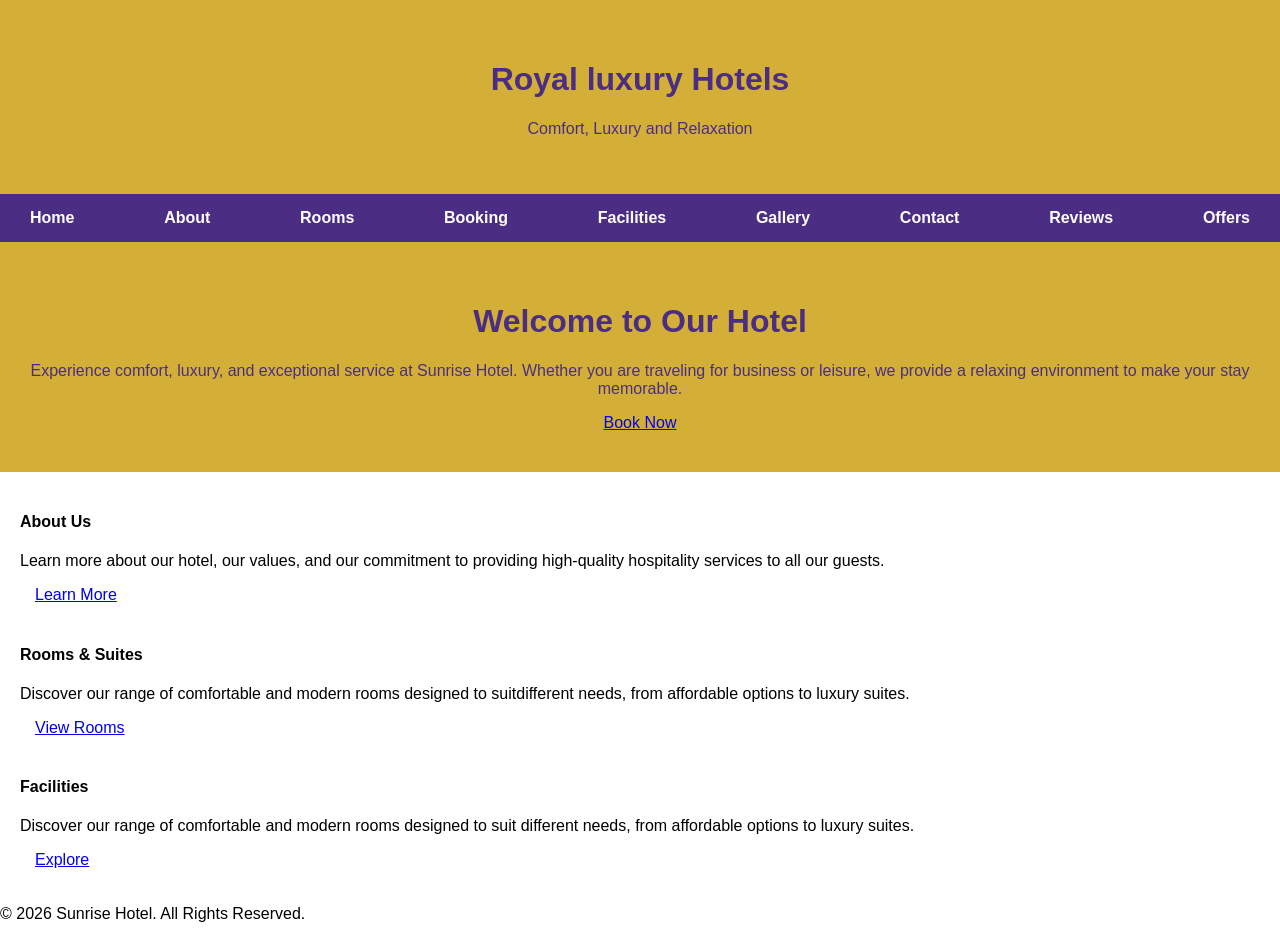
<file: index.html>
<!DOCTYPE html>
<html lang="en">
<head>
  <meta charset="UTF-8">
  <meta name="viewport" content="width=device-width, initial-scale=1">
  <title>Hotel Website</title>
  <link rel="stylesheet" href="style.css">
</head>
    <body>
        <header>
            <h1>Royal luxury Hotels</h1>
            <p>Comfort, Luxury and Relaxation</p>
        </header>
        
  <nav>
         <a href="index.html">Home</a>
        <a href="about.html">About</a>
        <a href="rooms.html">Rooms</a>
        <a href="booking.html">Booking</a>
        <a href="facilities.html">Facilities</a>
        <a href="gallery.html">Gallery</a></li>
        <a href="contact.html">Contact</a>
        <a href="reviews.html">Reviews</a>
        <a href="specialoffers.html">Offers</a>
      
</nav>      
<header class="bg-light text-center p-5">
  <h1>Welcome to Our Hotel</h1>
  <p> Experience comfort, luxury, and exceptional service at Sunrise Hotel.
    Whether you are traveling for business or leisure, we provide a relaxing
    environment to make your stay memorable.</p>
  <a href="booking.html" class="btn btn-success mt-3">Book Now</a>
</header>

<section class="container my-5">
  <div class="row text-center">
    <div class="col-md-4">
      <h4>About Us</h4>
       <p>
        Learn more about our hotel, our values, and our commitment to providing
        high-quality hospitality services to all our guests.
      </p>
      <a href="about.html" class="btn btn-outline-dark">Learn More</a>
    </div>
    <div class="col-md-4">
       <h4>Rooms & Suites</h4>
       <p>Discover our range of comfortable and modern rooms designed to suitdifferent needs, from affordable options to luxury suites.</p>
      <a href="rooms.html" class="btn btn-outline-dark">View Rooms</a>
    </div>
    <div class="col-md-4">
       <h4>Facilities</h4>
        <p>
        Discover our range of comfortable and modern rooms designed to suit
        different needs, from affordable options to luxury suites.
      </p>
      <a href="facilities.html" class="btn btn-outline-dark">Explore</a>
    </div>
  </div>
</section>
   
<footer>
    <p>© 2026 Sunrise Hotel. All Rights Reserved.</p>
</footer>
    </body>
</html>
</file>
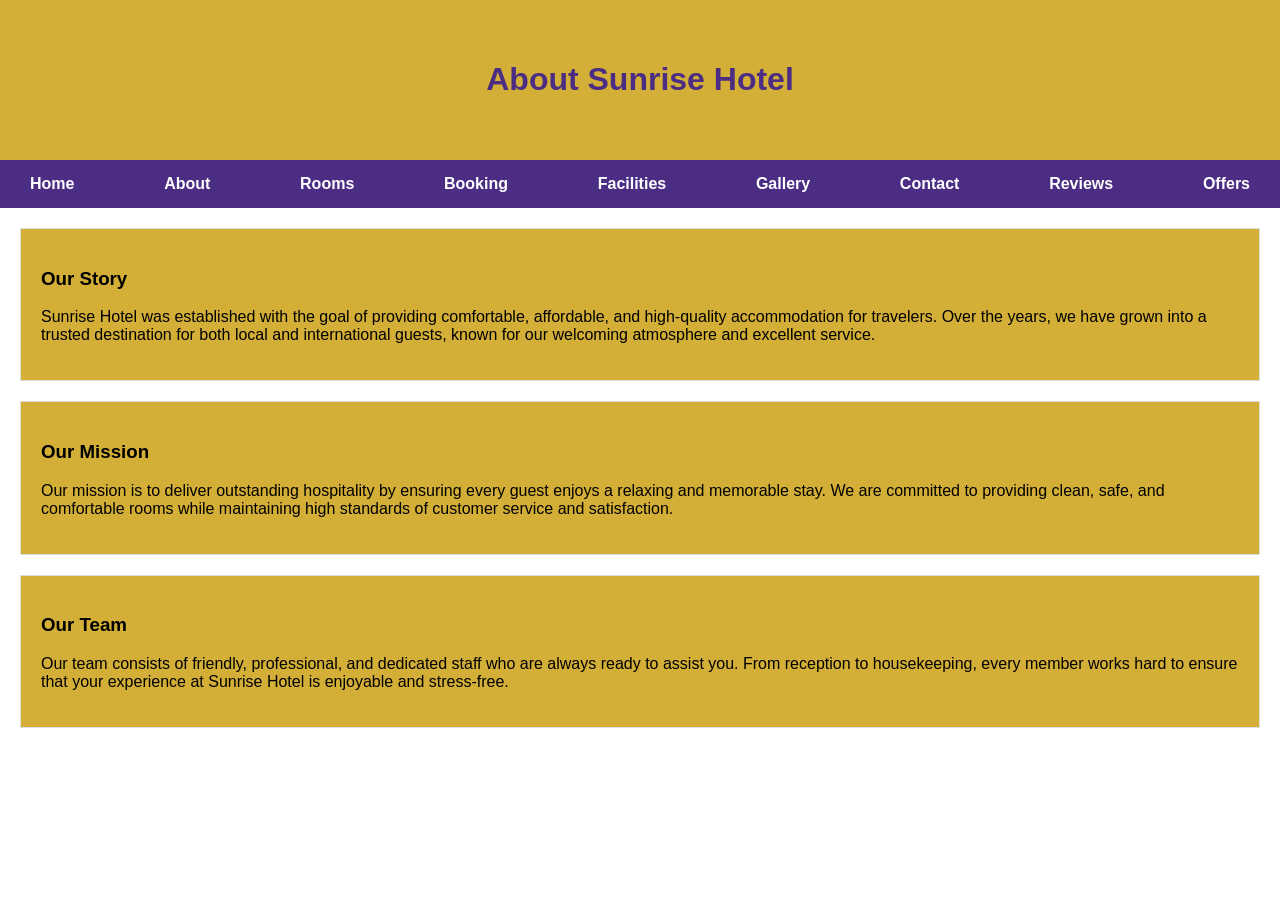
<file: about.html>
<!DOCTYPE html>
<html lang="en">
<head>
  <meta charset="UTF-8">
  <meta name="viewport" content="width=device-width, initial-scale=1">
  <title>Hotel Website</title>
  <link rel="stylesheet" href="style.css">
<body>

<header>
    <h1>About Sunrise Hotel</h1>
</header>

<nav>
         <a href="index.html">Home</a>
        <a href="about.html">About</a>
        <a href="rooms.html">Rooms</a>
        <a href="booking.html">Booking</a>
        <a href="facilities.html">Facilities</a>
        <a href="gallery.html">Gallery</a></li>
        <a href="contact.html">Contact</a>
        <a href="reviews.html">Reviews</a>
        <a href="specialoffers.html">Offers</a>
      
</nav>

<main class="container">
  <div class="row">
    <div class="card2">
      <h3>Our Story</h3>
      <p>Sunrise Hotel was established with the goal of providing comfortable,
        affordable, and high-quality accommodation for travelers. Over the years,
        we have grown into a trusted destination for both local and international
        guests, known for our welcoming atmosphere and excellent service.</p>
    </div>
    <div class="card2">
      <h3>Our Mission</h3>
      <p> Our mission is to deliver outstanding hospitality by ensuring every guest
        enjoys a relaxing and memorable stay. We are committed to providing clean,
        safe, and comfortable rooms while maintaining high standards of customer
        service and satisfaction.</p>
    </div>
    <div class="card2">
      <h3>Our Team</h3>
      <p>  Our team consists of friendly, professional, and dedicated staff who are
        always ready to assist you. From reception to housekeeping, every member
        works hard to ensure that your experience at Sunrise Hotel is enjoyable
        and stress-free.</p>
    </div>
  </div>
</main>

</body>
</html>
</file>
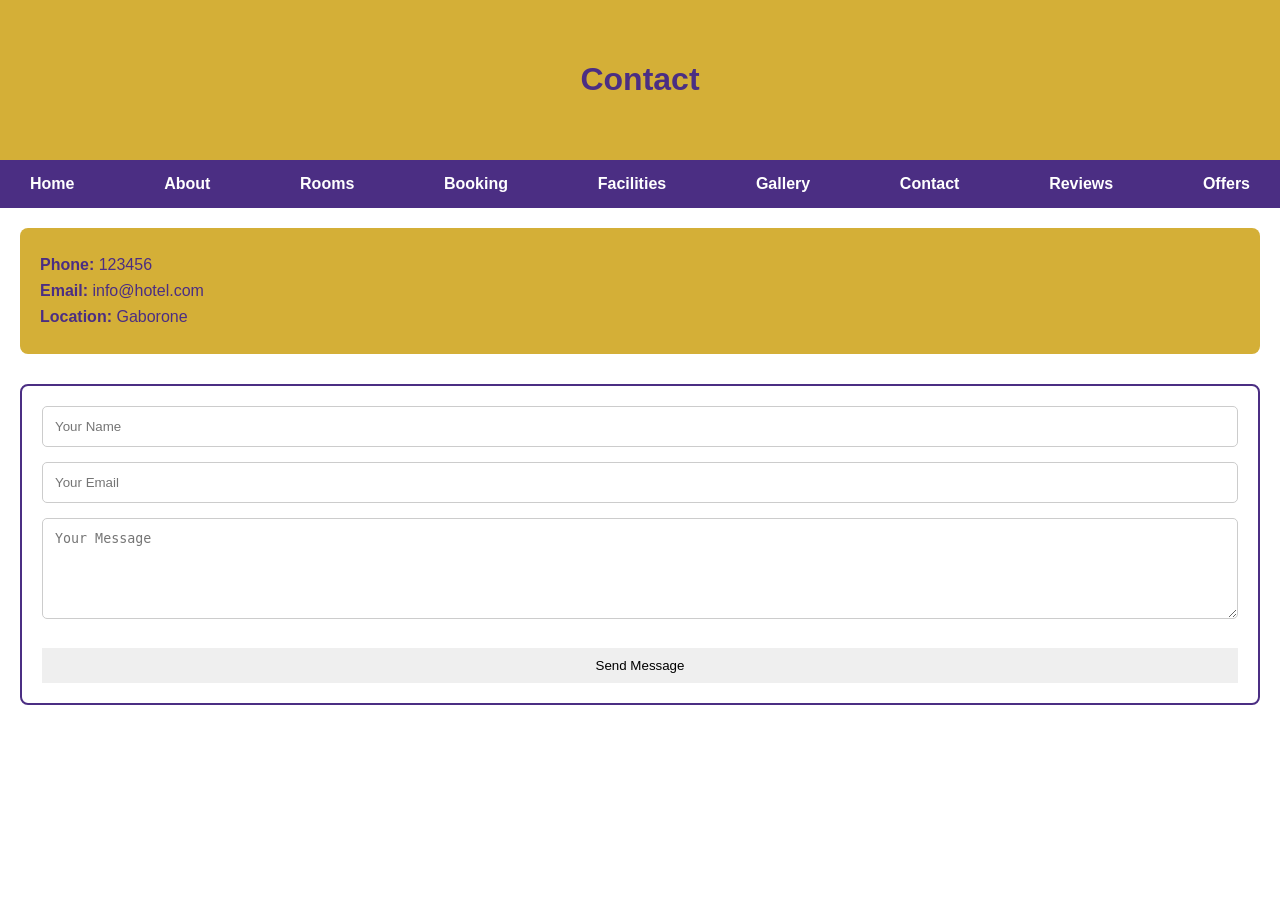
<file: contact.html>
<!DOCTYPE html>
<html>
<head>
    <title>Contact Us</title>
    <link rel="stylesheet" href="style.css">
    <style>
      /* ===================== CONTACT PAGE ===================== */

.contact-page h2 {
  text-align: center;
  color: var(--purple);
  margin-bottom: 30px;
}

/* Layout container */
.contact-wrapper {
  display: flex;
  gap: 30px;
  align-items: flex-start;
}

/* Left side (info) */
.contact-info {
  flex: 1;
  background: var(--gold);
  padding: 20px;
  border-radius: 8px;
  color: var(--purple);
}

.contact-info h3 {
  margin-bottom: 10px;
}

.contact-info p {
  margin: 8px 0;
}

/* Map */
.map {
  margin-top: 20px;
  height: 200px;
  background: #ccc;
  display: flex;
  align-items: center;
  justify-content: center;
}

/* Right side (form) */
.contact-form {
  flex: 1;
  background: var(--white);
  padding: 20px;
  border: 2px solid var(--purple);
  border-radius: 8px;
}

.contact-form h3 {
  margin-bottom: 15px;
  color: var(--purple);
}

/* Inputs */
.contact-form input,
.contact-form textarea {
  width: 100%;
  padding: 12px;
  margin-bottom: 15px;
  border: 1px solid #ccc;
  border-radius: 5px;
}

/* Focus */
.contact-form input:focus,
.contact-form textarea:focus {
  border-color: var(--purple);
  outline: none;
}

/* Button */
.contact-form .btn {
  width: 100%;
}

/* ===================== RESPONSIVE ===================== */
@media (max-width: 768px) {
  .contact-wrapper {
    flex-direction: column;
  }
}
    </style>
</head>
<body>

    <header><h1>Contact</h1></header>

<nav>
        <a href="index.html">Home</a>
        <a href="about.html">About</a>
        <a href="rooms.html">Rooms</a>
        <a href="booking.html">Booking</a>
        <a href="facilities.html">Facilities</a>
        <a href="gallery.html">Gallery</a></li>
        <a href="contact.html">Contact</a>
        <a href="reviews.html">Reviews</a>
        <a href="specialoffers.html">Offers</a>
      
</nav>
 <!-- STEP 3: Main content container -->
<main class="container">

  <!-- Page heading -->

  <!-- STEP 4: Contact information section -->
  <div class="contact-info">
    <p><strong>Phone:</strong> 123456</p>
    <p><strong>Email:</strong> info@hotel.com</p>
    <p><strong>Location:</strong> Gaborone</p>
  </div>

  <!-- STEP 5: Contact form (linked to CSS class) -->
  <form class="contact-form">
    
    <!-- Input fields -->
    <input type="text" placeholder="Your Name" required>
    <input type="email" placeholder="Your Email" required>

    <!-- Message box -->
    <textarea placeholder="Your Message" rows="5" required></textarea>

    <!-- Submit button -->
    <button type="submit" class="btn">Send Message</button>
  </form>

</main>

</body>
</html>
</file>
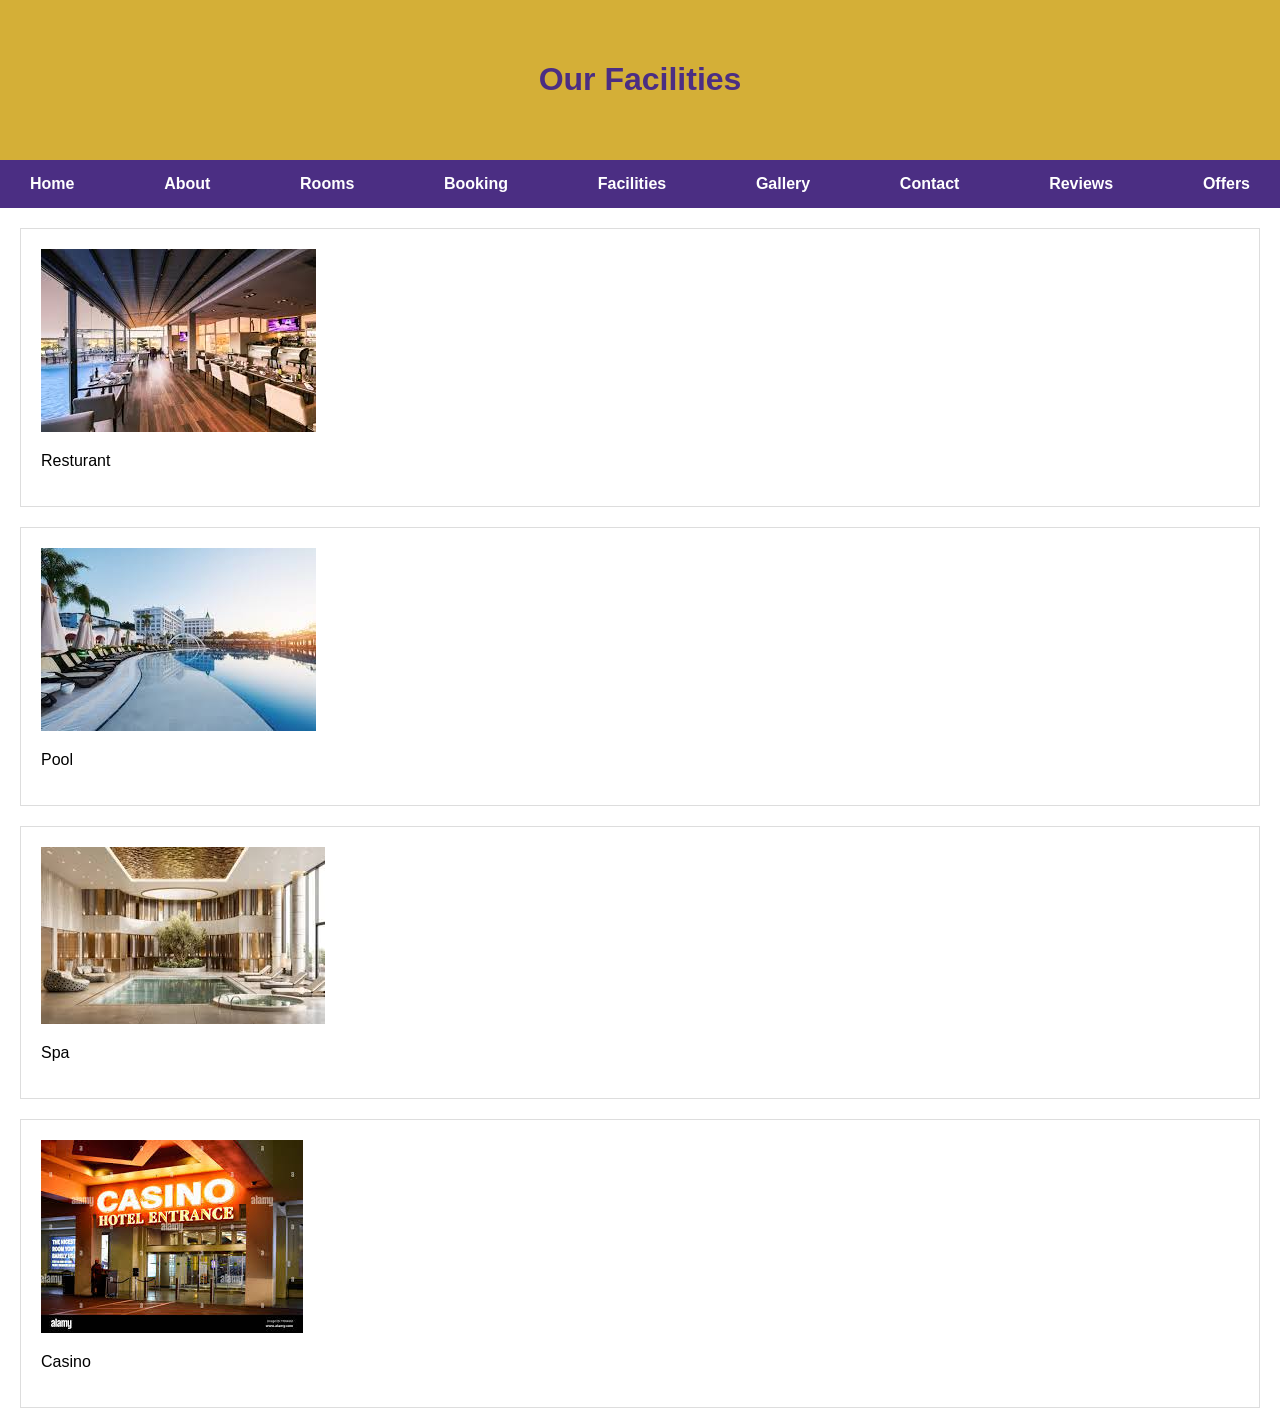
<file: facilities.html>
<!DOCTYPE html>
<html>
<head>
    <title>Facilities</title>
    <link rel="stylesheet" href="style.css">
</head>
<body>

<header>
    <h1>Our Facilities</h1>
</header>

<nav>
         <a href="index.html">Home</a>
        <a href="about.html">About</a>
        <a href="rooms.html">Rooms</a>
        <a href="booking.html">Booking</a>
        <a href="facilities.html">Facilities</a>
        <a href="gallery.html">Gallery</a></li>
        <a href="contact.html">Contact</a>
        <a href="reviews.html">Reviews</a>
        <a href="specialoffers.html">Offers</a>
</nav>

<main class="container">
  <div class="row">
    <div class="card">
      <img src="Resturant pic.jpeg" alt="Resturant Picture">
      <p>Resturant</p>
    </div>
    <div class="card">
      <img src="Pool pic.jpeg" alt="Pool image">
      <p>Pool</p>
    </div>
    <div class="card">
      <img src="Spa pic.jpeg" alt="Sap Picture">
      <p>Spa</p>
    </div>
     <div class="card">
      <img src="Casino pic.jpeg" alt="Casino Picture">
      <p>Casino</p>
     </div>
  </div>
</main>

</body>
</html>
</file>
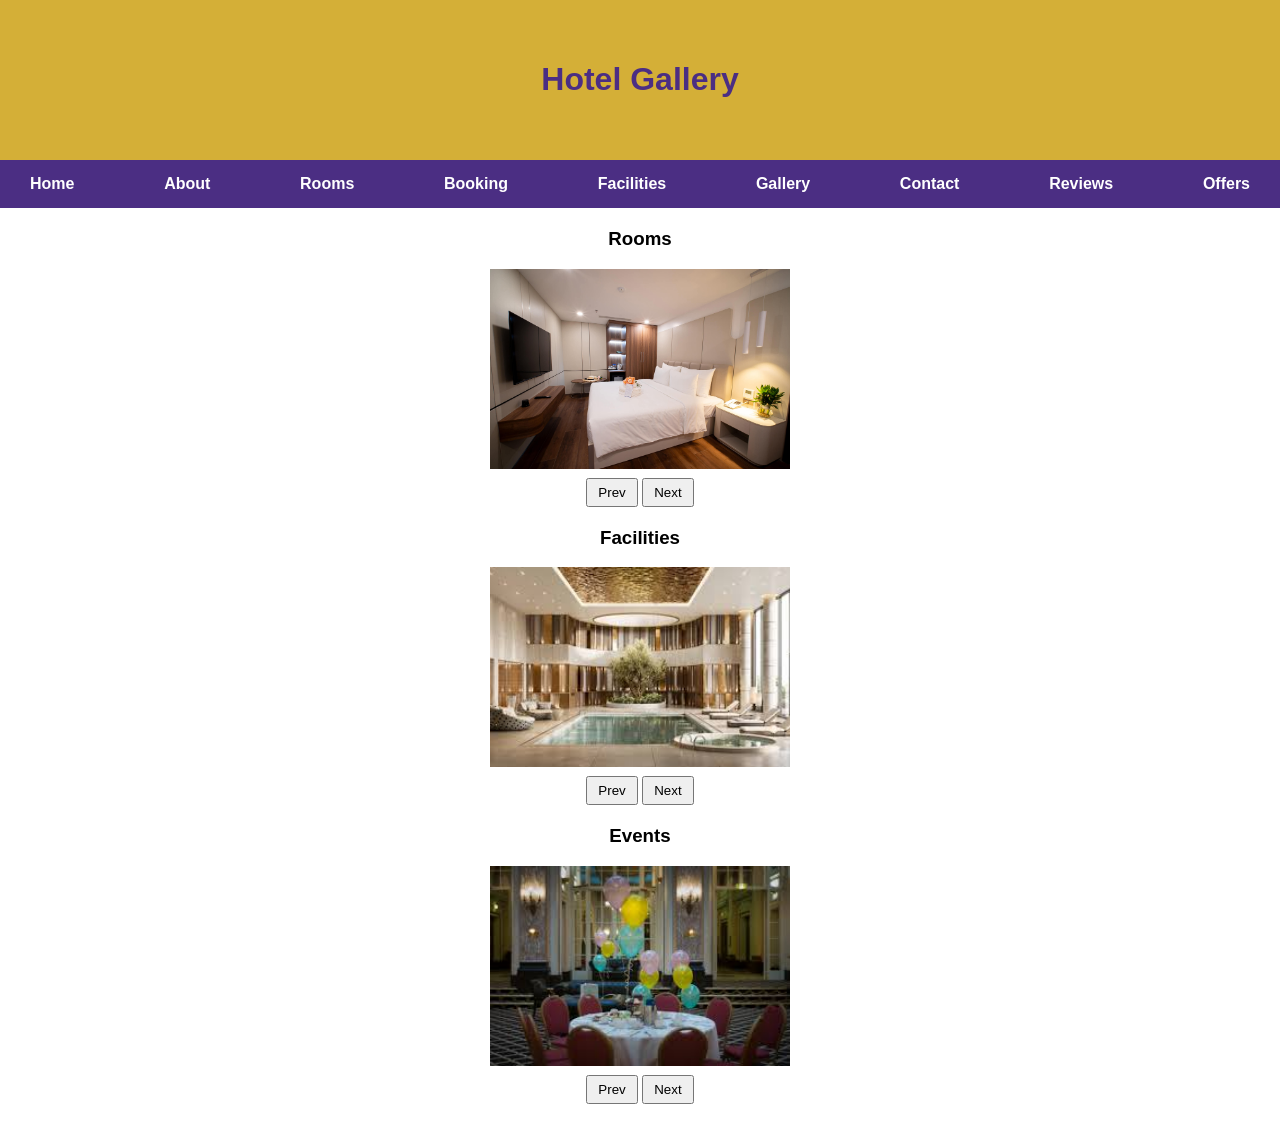
<file: gallery.html>
<!DOCTYPE html>
<html>
<head>
    <title>Gallery</title>
    <link rel="stylesheet" href="style.css">
<style>
    body {
      font-family: Arial;
      text-align: center;
    }

    .carousel {
      width: 300px;
      margin: 20px auto;
      position: relative;
    }

    .carousel img {
      width: 100%;
      height: 200px;
      object-fit: cover;
    }

    .buttons {
      margin-top: 5px;
    }

    button {
      padding: 5px 10px;
      cursor: pointer;
    }
    </style>
</head>
<body>

<header>
    <h1>Hotel Gallery</h1>
</header>

<nav>
         <a href="index.html">Home</a>
        <a href="about.html">About</a>
        <a href="rooms.html">Rooms</a>
        <a href="booking.html">Booking</a>
        <a href="facilities.html">Facilities</a>
        <a href="gallery.html">Gallery</a></li>
        <a href="contact.html">Contact</a>
        <a href="reviews.html">Reviews</a>
        <a href="specialoffers.html">Offers</a>
</nav>

<!-- Carousel 1: Rooms -->
<div class="carousel">
  <h3>Rooms</h3>
  <img id="rooms" src="standardroom pic1.jpg">
  <div class="buttons">
    <button onclick="prevImage('rooms')">Prev</button>
    <button onclick="nextImage('rooms')">Next</button>
  </div>
</div>

<!-- Carousel 2: Facilities -->
<div class="carousel">
  <h3>Facilities</h3>
  <img id="facilities" src="Spa pic.jpeg">
  <div class="buttons">
    <button onclick="prevImage('facilities')">Prev</button>
    <button onclick="nextImage('facilities')">Next</button>
  </div>
</div>

<!-- Carousel 3: Evenets -->
<div class="carousel">
  <h3>Events</h3>
  <img id="Events" src="Party pic.jpeg">
  <div class="buttons">
    <button onclick="prevImage('dining')">Prev</button>
    <button onclick="nextImage('dining')">Next</button>
  </div>
</div>

<script>
/* Image arrays */
var images = {
  rooms: ["standardroom pic1.jpg", "deluxeroom pic1.jpg", "Familyroom pic1.jpeg", "Executiveroom pic2.avif"],
  facilities: ["Pool pic.jpeg", "Resturant pic.jpeg", "Spa pic.jpeg", "Casino pic.jpeg"],
  dining: ["Confrence pic.jpeg", "Wedding pic.jpeg", ""]
};

/* Track current image index */
var index = {
  rooms: 0,
  facilities: 0,
  dining: 0
};

/* Next button */
function nextImage(type) {
  index[type]++;
  if (index[type] >= images[type].length) {
    index[type] = 0;
  }
  document.getElementById(type).src = images[type][index[type]];
}

/* Previous button */
function prevImage(type) {
  index[type]--;
  if (index[type] < 0) {
    index[type] = images[type].length - 1;
  }
  document.getElementById(type).src = images[type][index[type]];
}
</script>

</body>
</html>
</file>
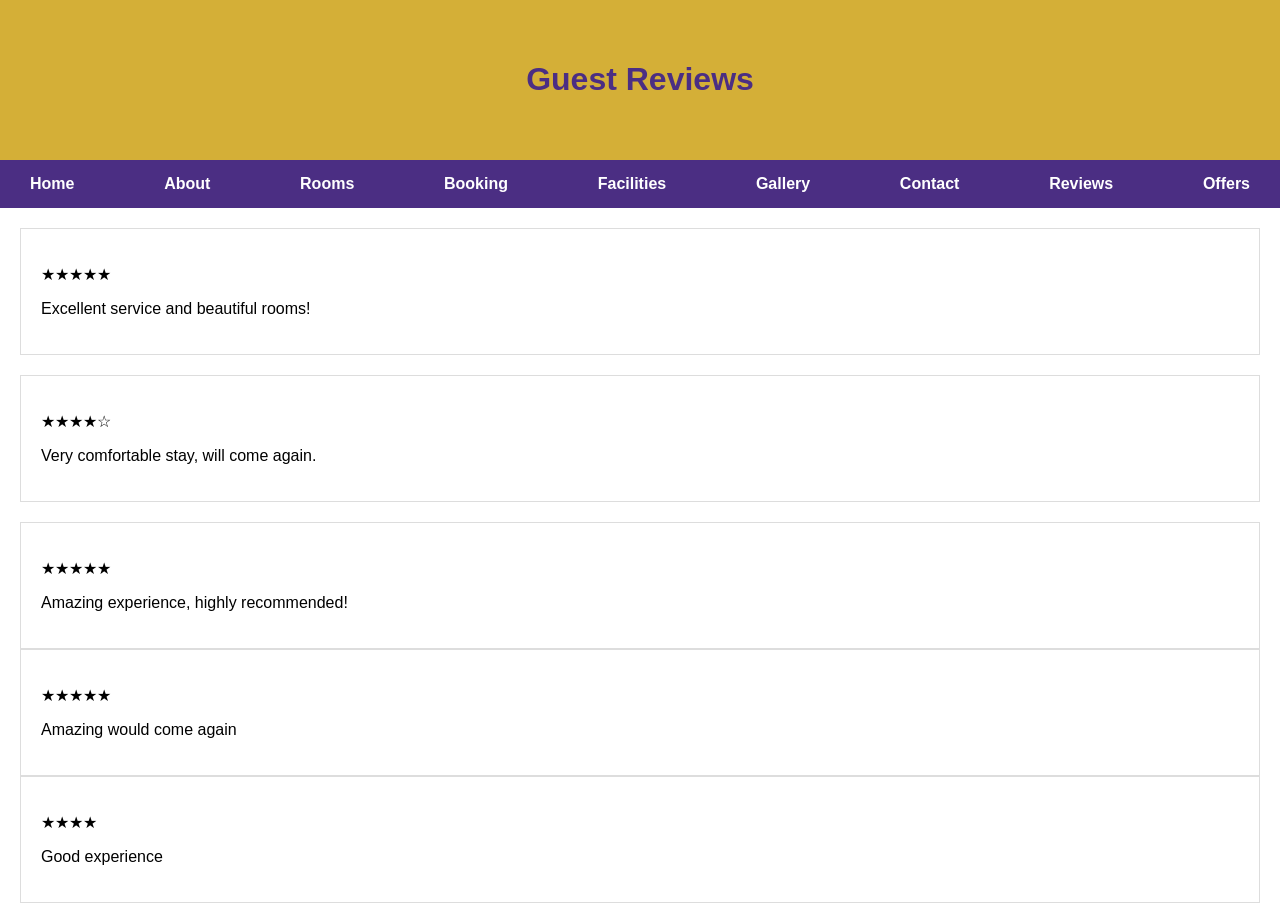
<file: reviews.html>
<!DOCTYPE html>
<html lang="en">
<head>
<meta charset="UTF-8">
<meta name="viewport" content="width=device-width, initial-scale=1.0">
<title>Reviews</title>
<link rel="stylesheet" href="style.css">
</head>
<body>
<header><h1>Guest Reviews</h1></header>
<nav>
        <a href="index.html">Home</a>
        <a href="about.html">About</a>
        <a href="rooms.html">Rooms</a>
        <a href="booking.html">Booking</a>
        <a href="facilities.html">Facilities</a>
        <a href="gallery.html">Gallery</a></li>
        <a href="contact.html">Contact</a>
        <a href="reviews.html">Reviews</a>
        <a href="specialoffers.html">Offers</a>
</nav>

<main class="container">

  <!-- Review cards -->
  <div class="row">
    <div class="card">
      <p>★★★★★</p>
      <p>Excellent service and beautiful rooms!</p>
    </div>

    <div class="card">
      <p>★★★★☆</p>
      <p>Very comfortable stay, will come again.</p>
    </div>

    <div class="card">
      <p>★★★★★</p>
      <p>Amazing experience, highly recommended!</p>
    </div>
  </div>

<div class="card">
      <p>★★★★★</p>
      <p>Amazing would come again</p>
    </div>
  </div>

<div class="card">
      <p>★★★★</p>
      <p>Good experience</p>
    </div>
  </div>
</main>


</body>
</html>
</file>
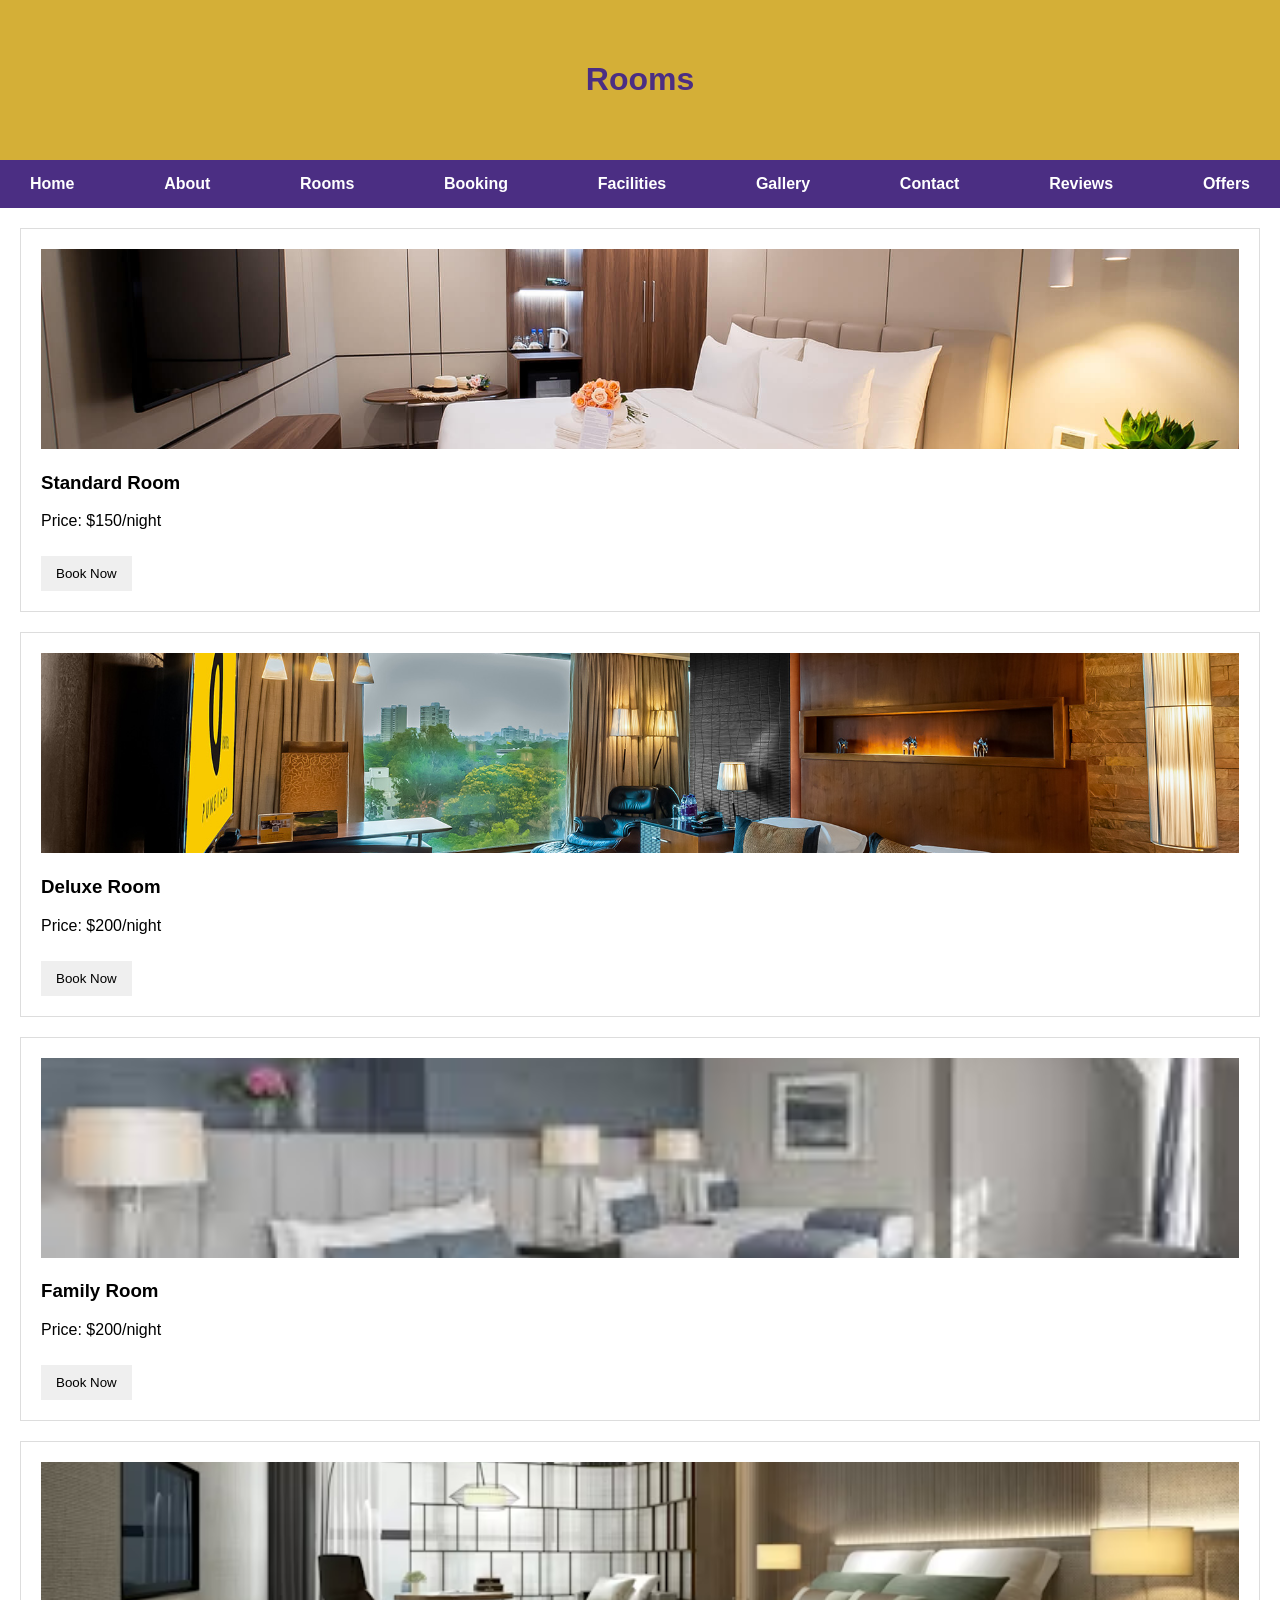
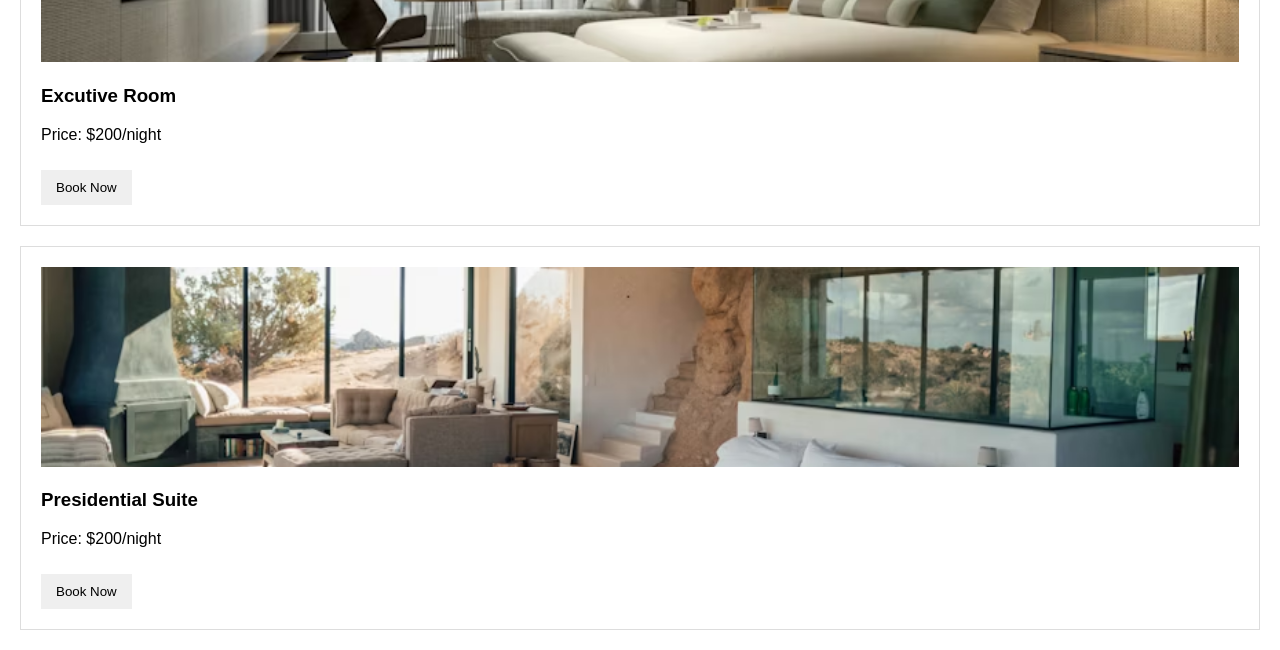
<file: rooms.html>
<!DOCTYPE html>
<html lang="en">
<head>
  <meta charset="UTF-8">
  <meta name="viewport" content="width=device-width, initial-scale=1">
  <title>Rooms</title>
  <link rel="stylesheet" href="style.css">
<body>

    <header>
        <h1>Rooms</h1>
    </header> 

<nav>
         <a href="index.html">Home</a>
        <a href="about.html">About</a>
        <a href="rooms.html">Rooms</a>
        <a href="booking.html">Booking</a>
        <a href="facilities.html">Facilities</a>
        <a href="gallery.html">Gallery</a></li>
        <a href="contact.html">Contact</a>
        <a href="reviews.html">Reviews</a>
        <a href="specialoffers.html">Offers</a>
      
</nav>

<main class="container">
  <div class="row">

    <!-- Standard Room -->
    <div class="card">
      <img src="standardroom pic1.jpg" alt="Standard Room" class="room-img" onclick="openGallery('standard')">
      <h3>Standard Room</h3>
      <p>Price: $150/night</p>
      <a href="booking.html"><button class="btn">Book Now</button></a>
    </div>

    <!-- Deluxe Room -->
    <div class="card">
      <img src="deluxeroom pic1.jpg" alt="Deluxe Room" class="room-img" onclick="openGallery('deluxe')">
      <h3>Deluxe Room</h3>
      <p>Price: $200/night</p>
      <a href="booking.html"><button class="btn">Book Now</button></a>
    </div>

     <div class="card">
      <img src="Familyroom pic1.jpeg" alt="Family Room" class="room-img" onclick="openGallery('Family')">
      <h3>Family Room</h3>
      <p>Price: $200/night</p>
      <a href="booking.html"><button class="btn">Book Now</button></a>
    </div>

     <div class="card">
      <img src="Executiveroom pic2.avif" alt="Excutive Room" class="room-img" onclick="openGallery('Excutive')">
      <h3>Excutive Room</h3>
      <p>Price: $200/night</p>
      <a href="booking.html"><button class="btn">Book Now</button></a>
    </div>

     <div class="card">
      <img src="Presidentialsuite pic1.avif" alt="Presidential Suite" class="room-img" onclick="openGallery('Presidential')">
      <h3>Presidential Suite</h3>
      <p>Price: $200/night</p>
      <a href="booking.html"><button class="btn">Book Now</button></a>
    </div>


  </div>
</main>

<!-- Modal (Popup Gallery) -->
<div id="galleryModal" class="modal">
  <span class="close" onclick="closeGallery()">&times;</span>
  <div id="galleryContent"></div>
</div>

<script>
function openGallery(roomType) {
  var modal = document.getElementById("galleryModal");
  var content = document.getElementById("galleryContent");

  content.innerHTML = ""; // clear previous images

  if (roomType === "standard") {
    content.innerHTML = `
      <img src="standardroom pic2.jpg">
      <img src="standardroom pic3.jpg">
      <img src="standardroom pic4.jpg">
    `;
  }

  if (roomType === "deluxe") {
    content.innerHTML = `
      <img src="deluxeroom pic2.jpg">
      <img src="deluxeroom pic3.jpeg">
      <img src="deluxeroom pic4.jpeg">
    `;
  }

    if (roomType === "Family") {
    content.innerHTML = `
      <img src="Familyroom pic2.jpeg">
      <img src="Familyroom pic3.jpeg">
      <img src="Familyroom pic4.jpeg">
    `;
  }

    if (roomType === "Excutive") {
    content.innerHTML = `
      <img src"Executiveroom pic3.avif">
      <img src="Executiveroom pic4.avif">
    
    `;
  }

    if (roomType === "Presidential") {
    content.innerHTML = `
      <img src="Presidentialsuite pic2.avif">
      <img src="Presidentialsuite pic3.webp">
      <img src="Presidentialsuite pic4.avif">
    `;
  }

  modal.style.display = "block";
}

function closeGallery() {
  document.getElementById("galleryModal").style.display = "none";
}
</script>
</body>
</html>
</file>
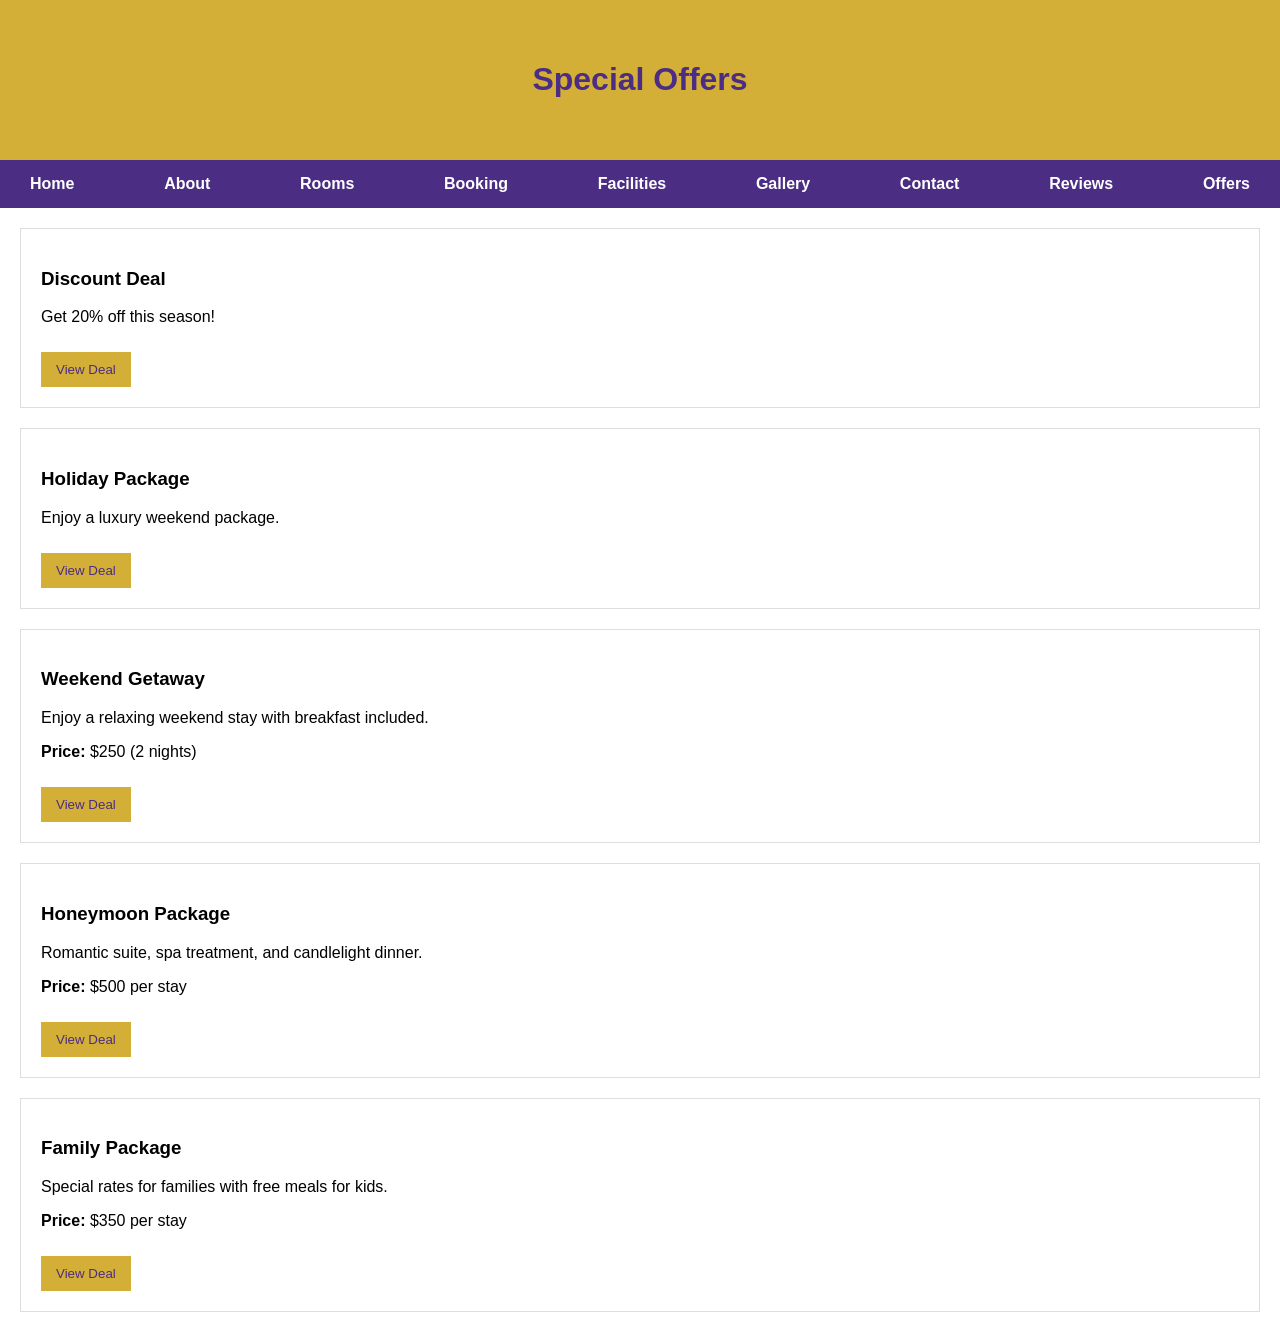
<file: specialoffers.html>
<!DOCTYPE html>
<html>
<head>
    <title>Special Offers</title>
    <link rel="stylesheet" href="style.css">
</head>
<body>

<header>
    <h1>Special Offers</h1>
</header>

<nav>
        <a href="index.html">Home</a>
        <a href="about.html">About</a>
        <a href="rooms.html">Rooms</a>
        <a href="booking.html">Booking</a>
        <a href="facilities.html">Facilities</a>
        <a href="gallery.html">Gallery</a></li>
        <a href="contact.html">Contact</a>
        <a href="reviews.html">Reviews</a>
        <a href="specialoffers.html">Offers</a>
</nav>

<main class="container">

  <!-- Two-column layout -->
  <div class="row">
    <div class="card">
      <h3>Discount Deal</h3>
      <p>Get 20% off this season!</p>
     <button class="btn btn-gold">View Deal</button>
    </div>

    <div class="card">
      <h3>Holiday Package</h3>
      <p>Enjoy a luxury weekend package.</p>
       <button class="btn btn-gold">View Deal</button>
    </div>

  <div class="card">
    <h3>Weekend Getaway</h3>
    <p>Enjoy a relaxing weekend stay with breakfast included.</p>
    <p><strong>Price:</strong> $250 (2 nights)</p>
    <button class="btn btn-gold">View Deal</button>
  </div>

  <div class="card">
    <h3>Honeymoon Package</h3>
    <p>Romantic suite, spa treatment, and candlelight dinner.</p>
    <p><strong>Price:</strong> $500 per stay</p>
    <button class="btn btn-gold">View Deal</button>
  </div>

  <div class="card">
    <h3>Family Package</h3>
    <p>Special rates for families with free meals for kids.</p>
    <p><strong>Price:</strong> $350 per stay</p>
    <button class="btn btn-gold">View Deal</button>
  </div>

  </div>
</main>
</body>
</html>
</file>
<file: style.css>
/* ===================== GLOBAL ===================== */
:root {
  --purple: #4b2e83;
  --gold: #d4af37;
  --white: #ffffff;
}

* {
  box-sizing: border-box; /* ensures padding doesn’t break layout */
}

body {
  margin: 0;
  font-family: Arial, sans-serif;
  background: var(--white);
}

/* ===================== NAVBAR ===================== */
nav {
  background: var(--purple);
  color: var(--white);
  padding: 15px 20px;
  display: flex;
  justify-content: space-between;
  align-items: center;
  position: relative;
}

nav a {
  color: var(--white);
  margin: 0 10px;
  text-decoration: none;
  font-weight: bold;
}

nav a:hover {
  color: var(--gold);
}

/* Toggle button */
.nav-toggle {
  display: none;
  font-size: 24px;
  cursor: pointer;
}

/* Nav links */
.nav-links {
  display: flex;
  gap: 20px;
}

/* ===================== MOBILE NAV ===================== */
@media (max-width: 768px) {
  .nav-toggle {
    display: block;
  }

  .nav-links {
    display: none;
    flex-direction: column;
    background: var(--purple);
    position: absolute;
    top: 60px;
    left: 0;
    width: 100%;
    padding: 10px 20px;
  }

  .nav-links.show {
    display: flex;
  }
}

/* ===================== HEADER ===================== */
header {
  background: var(--gold);
  color: var(--purple);
  text-align: center;
  padding: 40px 20px; /* reduced for mobile */
}

/* ===================== CONTAINER ===================== */
.container {
  padding: 20px;
}

/* ===================== GRID ===================== */
.row {
  display: flex;
  flex-wrap: wrap;
  gap: 20px;
}

/* Flexible columns instead of fixed widths */
.col-3, .col-4, .col-6 {
  flex: 1;
  min-width: 250px; /* ensures stacking on small screens */
}

/* ===================== CARDS ===================== */
.card, .card2, .card3 {
  border: 1px solid #ddd;
  padding: 20px;
  background: var(--white);
  width: 100%;
}

/* Special card styles */
.card2 {
  background: var(--gold);
}

/* ===================== IMAGES ===================== */
.room-img {
  width: 100%;
  height: auto; /* FIXED: prevents distortion */
  max-height: 200px;
  object-fit: cover;
}

.image {
  background: #ccc;
  height: 150px;
  display: flex;
  align-items: center;
  justify-content: center;
  cursor: pointer;
}

.image:hover {
  opacity: 0.8;
}

/* ===================== BUTTONS ===================== */
.btn {
  padding: 10px 15px;
  border: none;
  cursor: pointer;
  margin-top: 10px;
}

.btn-primary {
  background: var(--purple);
  color: var(--white);
}

.btn-gold {
  background: var(--gold);
  color: var(--purple);
}

/* ===================== FORMS ===================== */
input, select, textarea {
  width: 100%;
  padding: 10px;
  margin-bottom: 10px;
  border: 1px solid #ccc;
}

/* Contact form */
.contact-info {
  margin-bottom: 30px;
}

.contact-info p {
  font-size: 16px;
  color: var(--purple);
}

.contact-form {
  max-width: 100%; /* FIXED: full width on mobile */
}

/* Focus effect */
.contact-form input:focus,
.contact-form textarea:focus {
  border-color: var(--purple);
  outline: none;
}

/* ===================== MODAL ===================== */
.modal {
  display: none;
  position: fixed;
  z-index: 1;
  padding: 20px;
  left: 0;
  top: 0;
  width: 100%;
  height: 100%;
  background-color: rgba(0,0,0,0.9);
  text-align: center;
  overflow-y: auto; /* FIXED: scroll on small screens */
}

.modal img {
  width: 90%; /* responsive image */
  max-width: 400px;
  margin: 10px;
}

.close {
  position: absolute;
  top: 20px;
  right: 20px;
  color: white;
  font-size: 30px;
  cursor: pointer;
}

/* ===================== RESPONSIVE BREAKPOINTS ===================== */

/* Tablet */
@media (max-width: 992px) {
  header {
    padding: 30px 15px;
  }
}

/* Mobile */
@media (max-width: 768px) {
  .row {
    flex-direction: column; /* stack everything */
  }

  header {
    padding: 20px 10px;
  }
}

/* Small phones */
@media (max-width: 480px) {
  nav {
    padding: 10px;
  }

  header h1 {
    font-size: 20px;
  }

  .btn {
    width: 100%; /* full-width buttons */
  }
}
</file>
